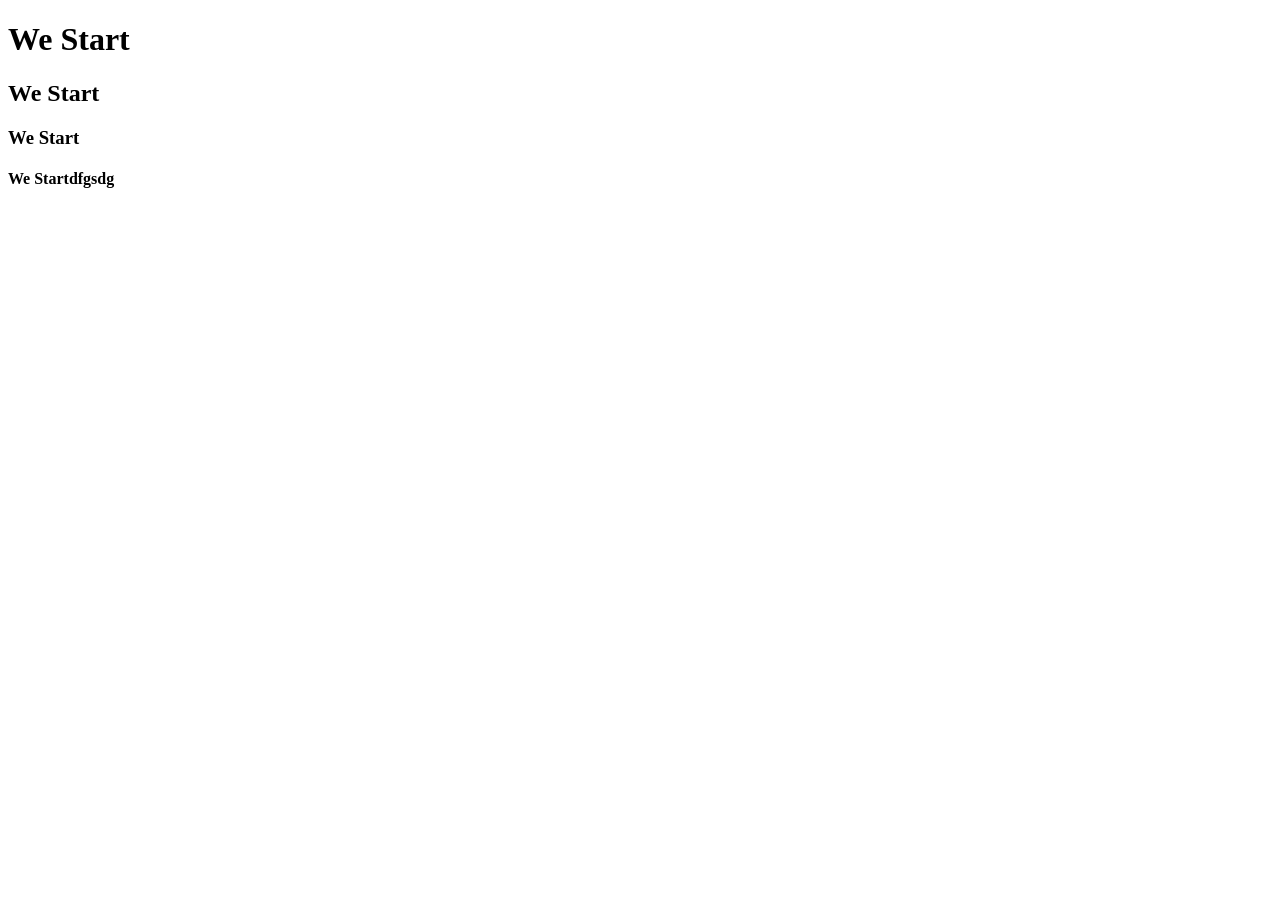
<file: starter/index.html>
<!DOCTYPE html>
<html lang="en">
  <head>
    <meta charset="UTF-8" />
    <meta http-equiv="X-UA-Compatible" content="IE=edge" />
    <meta name="viewport" content="width=device-width, initial-scale=1.0" />
    <title>Document</title>
  </head>
  <body>
    <h1>We Start</h1>
    <h2>We Start</h2>
    <h3>We Start</h3>
    <h4>We Startdfgsdg</h4>
  </body>
</html>
</file>
